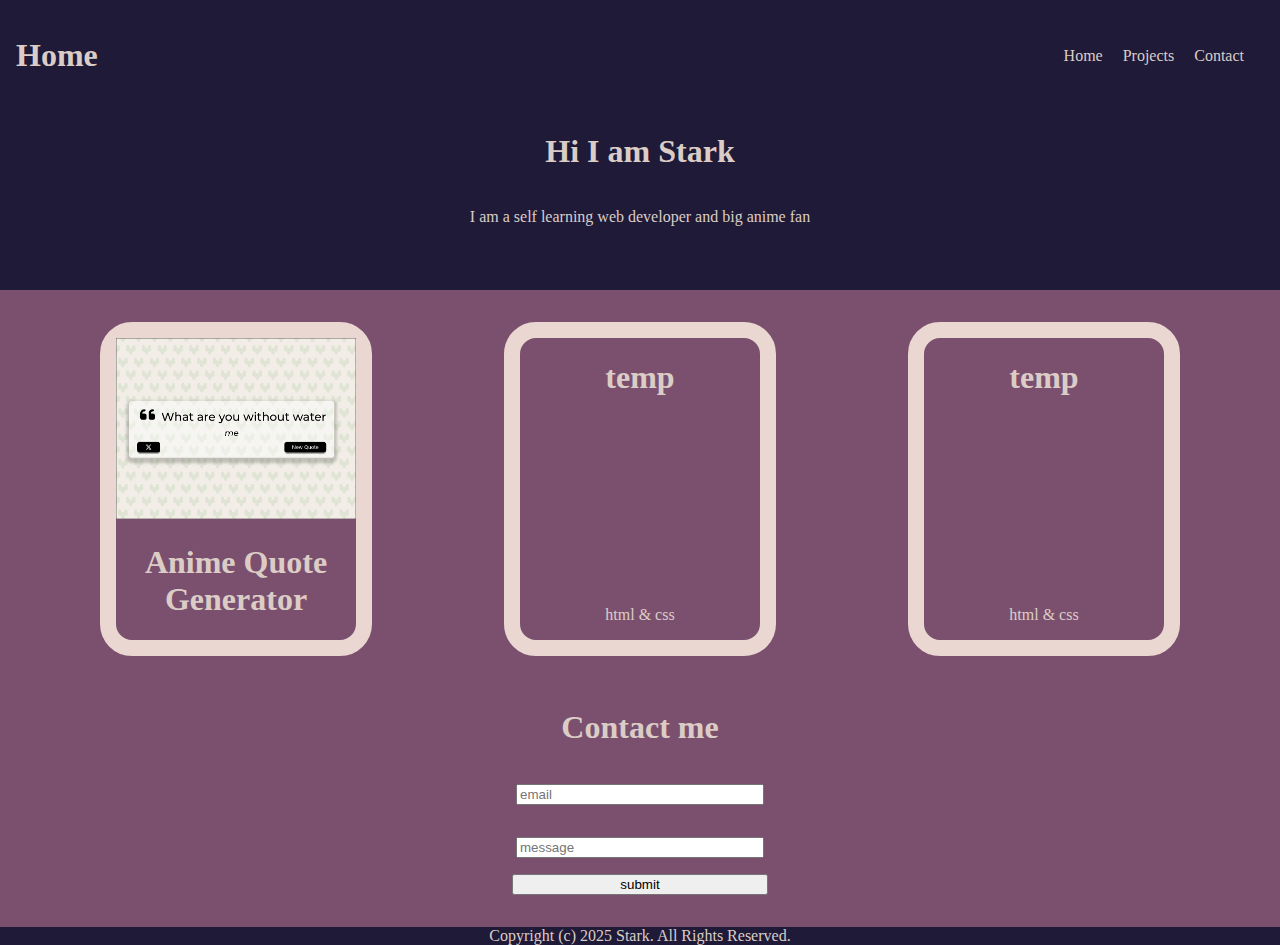
<file: index.html>
<!DOCTYPE html>
<html lang="en">

<head>
	<meta charset="UTF-8">
	<meta name="viewport" content="width=device-width, initial-scale=1">
	<title></title>
	<link href="style.css" rel="stylesheet">
</head>

<body>
	<header>
		<nav class="navbar">
			<h1>Home</h1>
			<ul class="nav-items">
				<li><a href="#home">Home</a>
				</li>
				<li><a href="#project">Projects</a>
				</li>
				<li><a href="#contact">Contact</a>
				</li>
			</ul>
			</div>
		</nav>
		<div class="bio">
			<h1>Hi I am Stark</h1>
			<p>I am a self learning web developer and big anime fan</p>
		</div>
	</header>
	<section class="project">
		<div class="project-card">
			<div class="project-items">
				<a href="/quote-generator/index.html"><img src="/assets/quote-gen.png" alt=""></a>
				<h1>Anime Quote Generator</h1>
			</div>
		</div>
		<div class="project-card">
			<h1>temp</h1>
			<div class="project-items">
				<p>html & css</p>
			</div>
		</div>
		<div class="project-card">
			<h1>temp</h1>
			<div class="project-items">
				<p>html & css</p>
			</div>
		</div>
	</section>

	<section class="contact">
		<div class="contact-items">

			<h1>Contact me</h1>
			<input type="email" name="email" placeholder="email">
			<input type="text" name="message" placeholder="message">
			<button type="submit">submit</button>
		</div>
	</section>

	<footer class="foot">
		Copyright (c) 2025 Stark. All Rights Reserved.
	</footer>
</body>

</html>
</file>
<file: style.css>
body {
	margin: 0;
	padding: 0;
	color: #DBCDC6;
	background-color: #1F1A38;
}


header {
	background-color: #1F1A38;
}

.navbar {
	display: flex;
	align-items: center;
	justify-content: space-between;
	margin: 1rem;
}

.nav-items {
	display: flex;
	list-style: none;

}

.nav-items li {
	margin-right: 20px;
}

.nav-items a {
	text-decoration: none;
	color: #DBCDC6;
}

.bio {
	display: flex;
	align-items: center;
	flex-direction: column;
	padding-bottom: 3rem;
	text-align: center;
}


.project {
	display: flex;
	justify-content: space-evenly;
	flex-wrap: wrap;
	background-color: #7B506F;
}


.project-card {
	border: 1rem solid #EAD7D1;
	border-radius: 2rem;
	display: flex;
	align-items: center;
	justify-content: space-between;
	flex-direction: column;
	text-align: center;
	width: 15rem;
	height: auto;
	margin: 2rem;
}


.project-items img {
	width: 100%;
	object-fit: contain;
}

.contact {
	background-color: #7B506F;
}

.contact input {
	width: 15rem;
	margin: 1rem;
}

.contact button {
	width: 16rem;
}

.contact-items {
	display: flex;
	align-items: center;
	flex-direction: column;
	justify-content: space-evenly;
	height: auto;
	padding-bottom: 2rem;

}


.foot {
	background-color: #1F1A38;
	width: 100%;
	left: 0;
	bottom: 0;
	text-align: center;
}
</file>
